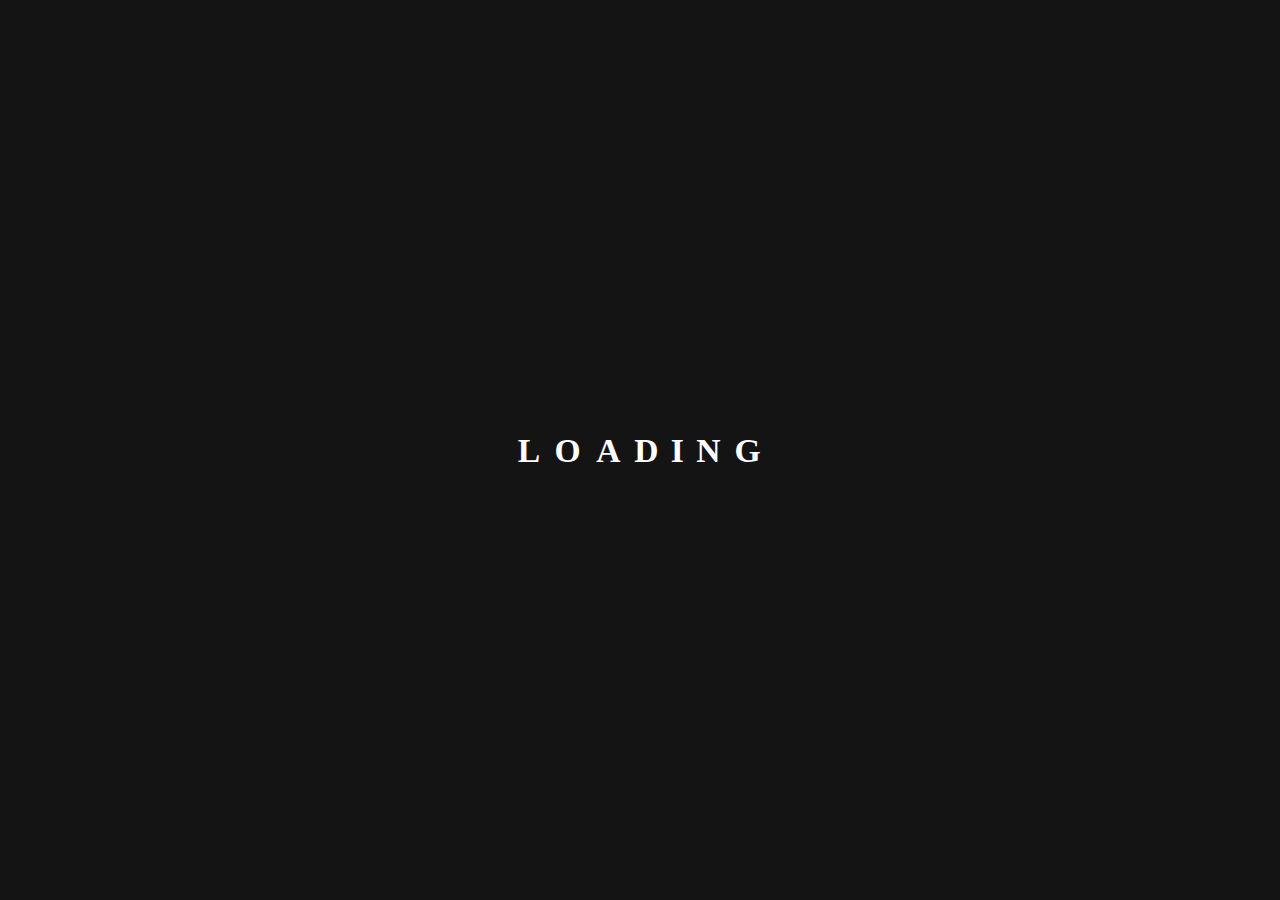
<file: preloder/index.html>
<!DOCTYPE html>
<html lang="en">
<head>
    <meta charset="UTF-8">
    <meta http-equiv="X-UA-Compatible" content="IE=edge">
    <meta name="viewport" content="width=device-width, initial-scale=1.0">
    <title>Document</title>
    <link rel="stylesheet" href="./preloder.css">
    <link rel="stylesheet" href="./style.css">
</head>
<body>
    <div id="preloder">
        <div id="text">
           <p>L</p>
           <p>O</p>
           <p>A</p>
           <p>D</p>
           <p>I</p>
           <p>N</p>
           <p>G</p>
        </div>
    </div>    
</body>
</html>
</file>
<file: preloder/preloder.css>
#preloder{
    position: absolute;
    top:0;
    z-index: 2;
    background:rgb(20,20,20);
    width:100%;
    height:100%;
    display: flex;
    align-items: center;
    justify-content: center;
    animation: screen .1s ease-out 8s both; /*менять продолжительность*/
    overflow: hidden;
    position: fixed;
}
#text p{
    display: inline-block;
    text-align: center;
    font-size: 3em;
    font-family: 'montserrat';
    font-weight: 600;
    transform: scale(.7);
    color:white;
}
p:nth-child(1) {
    animation: hover 1s ease-in-out infinite;
}

p:nth-child(2) {
    animation: hover 1s ease-in-out infinite .125s;
}

p:nth-child(3) {
    animation: hover 1s ease-in-out infinite .25s;
}

p:nth-child(4) {
    animation: hover 1s ease-in-out infinite .375s;
}

p:nth-child(5) {
    animation: hover 1s ease-in-out infinite .5s;
}

p:nth-child(6) {
    animation: hover 1s ease-in-out infinite .625s;
}

p:nth-child(7) {
    animation: hover 1s ease-in-out infinite .75s;
}
@keyframes hover {
    0% ,100%{
        transform: scale(.6);
        color: #121212;
    }

    50% {
        transform: scale(1);
        color: white;
    }
}
@keyframes screen{
    to{
        transform: translateY(-100%);
    }
}
::-webkit-scrollbar {
    width: 0;
  }
</file>
<file: preloder/style.css>
:root{
    --bg-color:#fff;
    --bg-orange:#f78166;
    --bg-yellow:#f1e05a;
    --bg-blue:#58a6ff;
    --bg-green:#238636;
    --font:#6E7781;
}


body {
    background-color: var(--bg-color);
    display: flex;
    flex-direction: column;
    justify-content: space-between;
    min-height: 100vh;
}


* {
    margin: 0;
    padding: 0;
}

*,
*::before,
*::after {
    box-sizing: border-box;
}
</file>
